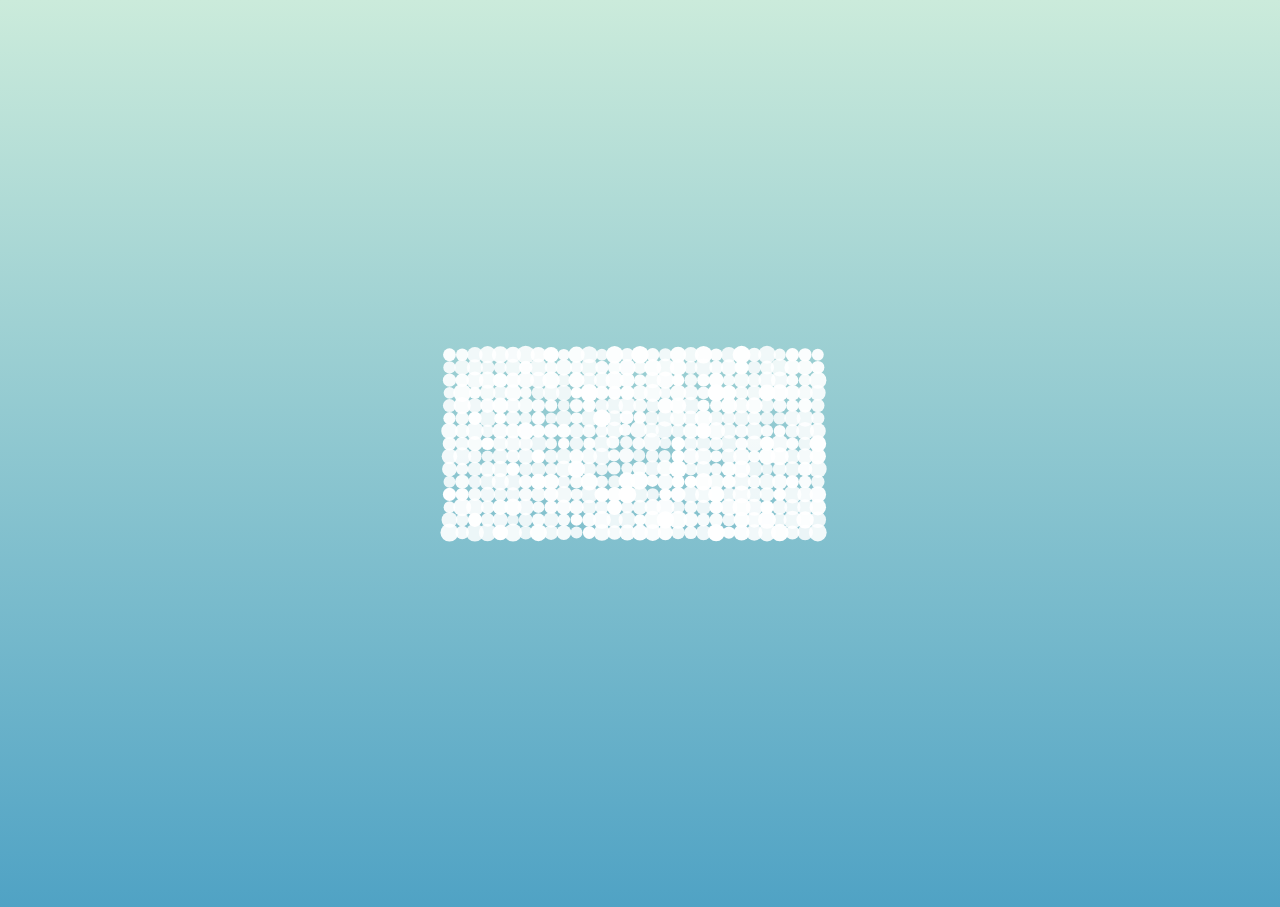
<file: index.html>
<!DOCTYPE html>
<html>

<head>

    <meta charset="UTF-8">

    <title>For You</title>

    <link rel="stylesheet" href="css/normalize.css">

    <link rel="stylesheet" href="css/style.css" media="screen" type="text/css" />

</head>

<body>
    <div style="text-align:center;clear:both;position:absolute;top:0;left:260px">

    </div>
    <canvas class="canvas"></canvas>

    <div class="help" style="display: none">?</div>

    <div class="ui">
        <input class="ui-input" style="display: none" type="text" />
        <span class="ui-return">↵</span>
    </div>

    <div class="overlay">
        <div class="tabs">
            <div class="tabs-labels"><span class="tabs-label">Commands</span></div>

            <div class="tabs-panels">
                <ul class="tabs-panel commands">
                    <li class="commands-item"><span class="commands-item-title">Text</span><span class="commands-item-info" data-demo="Hello :)">Type anything</span><span class="commands-item-action">Demo</span></li>
                    <li class="commands-item"><span class="commands-item-title">Countdown</span><span class="commands-item-info" data-demo="#countdown 10">#countdown<span class="commands-item-mode">number</span></span><span class="commands-item-action">Demo</span></li>
                    <li class="commands-item"><span class="commands-item-title">Time</span><span class="commands-item-info" data-demo="#time">#time</span><span class="commands-item-action">Demo</span></li>
                    <li class="commands-item"><span class="commands-item-title">Rectangle</span><span class="commands-item-info" data-demo="#rectangle 30x15">#rectangle<span class="commands-item-mode">width x height</span></span><span class="commands-item-action">Demo</span></li>
                    <li class="commands-item"><span class="commands-item-title">Circle</span><span class="commands-item-info" data-demo="#circle 25">#circle<span class="commands-item-mode">diameter</span></span><span class="commands-item-action">Demo</span></li>

                    <li class="commands-item commands-item--gap"><span class="commands-item-title">Animate</span><span class="commands-item-info" data-demo="The time is|#time|#countdown 3|#icon thumbs-up"><span class="commands-item-mode">command1</span>&nbsp;|<span class="commands-item-mode">command2</span></span>
                        <span class="commands-item-action">Demo</span>
                    </li>
                </ul>
            </div>
        </div>
    </div>
    </div>

    <script src="js/index.js"></script>

</body>

</html>
</file>
<file: css/style.css>
/*

  Author:Mcdull
  =============

  Finish Time:201700306
  ------------
*/

body {
  font-family: "Avenir", "Helvetica Neue", Helvetica, Arial, sans-serif;
  background: #79a8ae;
  color: #666;
  font-size: 16px;
  line-height: 1.5em;
}

h1 {
  color: #111;
  margin: 0 0 12px 0;
  font-size: 24px;
  line-height: 1.5em;
}

p {
  margin: 0 0 10x 0;
}

a {
  color: #888;
  text-decoration: none;
  border-bottom: 1px solid #ccc;
}

a:hover {
  border-bottom-color: #888;
}

body,
.overlay {
  -webkit-perspective: 1000;
  -webkit-perspective-origin-y: 25%;
}

.body--ready {
  background: -webkit-linear-gradient(top, rgb(203, 235, 219) 0%, rgb(55, 148, 192) 120%);
  background: -moz-linear-gradient(top, rgb(203, 235, 219) 0%, rgb(55, 148, 192) 120%);
  background: -o-linear-gradient(top, rgb(203, 235, 219) 0%, rgb(55, 148, 192) 120%);
  background: -ms-linear-gradient(top, rgb(203, 235, 219) 0%, rgb(55, 148, 192) 120%);
  background: linear-gradient(top, rgb(203, 235, 219) 0%, rgb(55, 148, 192) 120%);
}

.body--ready .overlay {
  -webkit-transition: -webkit-transform 0.7s cubic-bezier(0.694, 0.0482, 0.335, 1),
                      opacity 0.7s cubic-bezier(0.694, 0.0482, 0.335, 1);
  -moz-transition: -moz-transform 0.7s cubic-bezier(0.694, 0.0482, 0.335, 1),
                      opacity 0.7s cubic-bezier(0.694, 0.0482, 0.335, 1);
  -ms-transition: -ms-transform 0.7s cubic-bezier(0.694, 0.0482, 0.335, 1),
                      opacity 0.7s cubic-bezier(0.694, 0.0482, 0.335, 1);
  -o-transition: -o-transform 0.7s cubic-bezier(0.694, 0.0482, 0.335, 1),
                      opacity 0.7s cubic-bezier(0.694, 0.0482, 0.335, 1);
  transition: transform 0.7s cubic-bezier(0.694, 0.0482, 0.335, 1),
                      opacity 0.7s cubic-bezier(0.694, 0.0482, 0.335, 1);
}


.ui {
  position: absolute;
  left: 50%;
  bottom: 5%;
  width: 300px;
  margin-left: -150px;
}

.ui-input {
  width: 100%;
  height: 50px;
  background: none;
  font-size: 24px;
  font-weight: bold;
  color: #fff;
  text-align: center;
  border: none;
  border-bottom: 2px solid white;
}

.ui-input:focus {
  outline: none;
  border: none;
  border-bottom: 2px solid white;
}

.ui-return {
  display: none;
  position: absolute;
  top: 20px;
  right: 0;
  padding: 3px 2px 0 2px;
  font-size: 10px;
  line-height: 10px;
  color: #fff;
  border: 1px solid #fff;
}

.ui--enter .ui-return {
  display: block;
}

.ui--wide {
  width: 76%;
  margin-left: 12%;
  left: 0;
}

.ui--wide .ui-return {
  right: -20px;
}

.help {
  position: absolute;
  top: 40px;
  right: 40px;
  width: 25px;
  height: 25px;
  text-align: center;
  font-size: 13px;
  line-height: 27px;
  font-weight: bold;
  cursor: pointer;
  background: #fff;
  color: #79a8ae;
  opacity: .9;

  -webkit-transition: opacity 0.1s cubic-bezier(0.694, 0.0482, 0.335, 1);
  -moz-transition: opacity 0.1s cubic-bezier(0.694, 0.0482, 0.335, 1);
  -ms-transition: opacity 0.1s cubic-bezier(0.694, 0.0482, 0.335, 1);
  -o-transition: opacity 0.1s cubic-bezier(0.694, 0.0482, 0.335, 1);
  transition: opacity 0.1s cubic-bezier(0.694, 0.0482, 0.335, 1);
}

.help:hover {
  opacity: 1;
}

.overlay {
  position: absolute;
  top: 50%;
  left: 50%;
  width: 550px;
  height: 490px;
  margin: -260px 0 0 -275px;
  opacity: 0;

  -webkit-transform: rotateY(90deg);
  -moz-transform: rotateY(90deg);
  -ms-transform: rotateY(90deg);
  -o-transform: rotateY(90deg);
  transform: rotateY(90deg);
}

.overlay--visible {
  opacity: 1;

  -webkit-transform: rotateY(0);
  -moz-transform: rotateY(0);
  -ms-transform: rotateY(0);
  -o-transform: rotateY(0);
  transform: rotateY(0);
}

.ui-share,
.ui-details {
  opacity: .9;
  background: #fff;
  z-index: 2;
}

.ui-details-content,
.ui-share-content {
  padding: 100px 50px;
}

.commands {
  margin: 0;
  padding: 0;
  list-style: none;
  cursor: pointer;
}

.commands-item {
  font-size: 12px;
  line-height: 22px;
  font-weight: bold;
  text-transform: uppercase;
  letter-spacing: 1px;
  padding: 20px;
  background: #fff;
  margin-top: 1px;
  color: #333;
  opacity: .9;

  -webkit-transition: -webkit-transform 0.7s cubic-bezier(0.694, 0.0482, 0.335, 1),
                      opacity 0.1s cubic-bezier(0.694, 0.0482, 0.335, 1);
  -moz-transition: -moz-transform 0.1s cubic-bezier(0.694, 0.0482, 0.335, 1),
                      opacity 0.1s cubic-bezier(0.694, 0.0482, 0.335, 1);
  -ms-transition: -ms-transform 0.1s cubic-bezier(0.694, 0.0482, 0.335, 1),
                      opacity 0.1s cubic-bezier(0.694, 0.0482, 0.335, 1);
  -o-transition: -o-transform 0.1s cubic-bezier(0.694, 0.0482, 0.335, 1),
                      opacity 0.1s cubic-bezier(0.694, 0.0482, 0.335, 1);
  transition: transform 0.1s cubic-bezier(0.694, 0.0482, 0.335, 1),
                      opacity 0.1s cubic-bezier(0.694, 0.0482, 0.335, 1);
}

.commands-item--gap {
  margin-top: 9px;
}

.commands-item:hover {
  opacity: 1;
}

.commands-item:hover .commands-item-action {
  background: #333;
}

.commands-item a {
  display: inline-block;
}

.commands-item-mode {
  display: inline-block;
  margin-left: 3px;
  font-style: italic;
  color: #ccc;
}

.commands-item-title {
  display: inline-block;
  width: 150px;
}

.commands-item-info {
  display: inline-block;
  width: 300px;
  font-size: 14px;
  text-transform: none;
  letter-spacing: 0;
  font-weight: normal;
  color: #aaa;
}

.commands-item-action {
  display: inline-block;
  float: right;
  margin-top: 3px;
  text-transform: uppercase;
  font-size: 10px;
  line-height: 10px;
  color: #fff;
  background: #90c9d1;
  padding: 5px 10px 4px 10px;
  border-radius: 3px;
}

.commands-item:first-child {
  margin-top: 0;
}

.twitter-share {
  position: absolute;
  top: 4px;
  right: 20px;
}


.tabs-labels {
  margin-bottom: 9px;
}

.tabs-label {
  display: inline-block;
  background: #fff;
  padding: 10px 20px;
  font-size: 12px;
  line-height: 22px;
  font-weight: bold;
  text-transform: uppercase;
  letter-spacing: 1px;
  color: #333;
  opacity: .5;
  cursor: pointer;
  margin-right: 2px;

  -webkit-transition: opacity 0.1s cubic-bezier(0.694, 0.0482, 0.335, 1);
  -moz-transition: opacity 0.1s cubic-bezier(0.694, 0.0482, 0.335, 1);
  -ms-transition: opacity 0.1s cubic-bezier(0.694, 0.0482, 0.335, 1);
  -o-transition: opacity 0.1s cubic-bezier(0.694, 0.0482, 0.335, 1);
  transition: opacity 0.1s cubic-bezier(0.694, 0.0482, 0.335, 1);
}

.tabs-label:hover {
  opacity: .9;
}

.tabs-label--active {
  opacity: .9;
}

.tabs-panel {
  display: none;
}

.tabs-panel--active {
  display: block;
}

.tab-panel {
  position: absolute;
  top: 0;
  left: 0;
  width: 100%;
}

.touch .ui-input {
  display: none;
}
</file>
